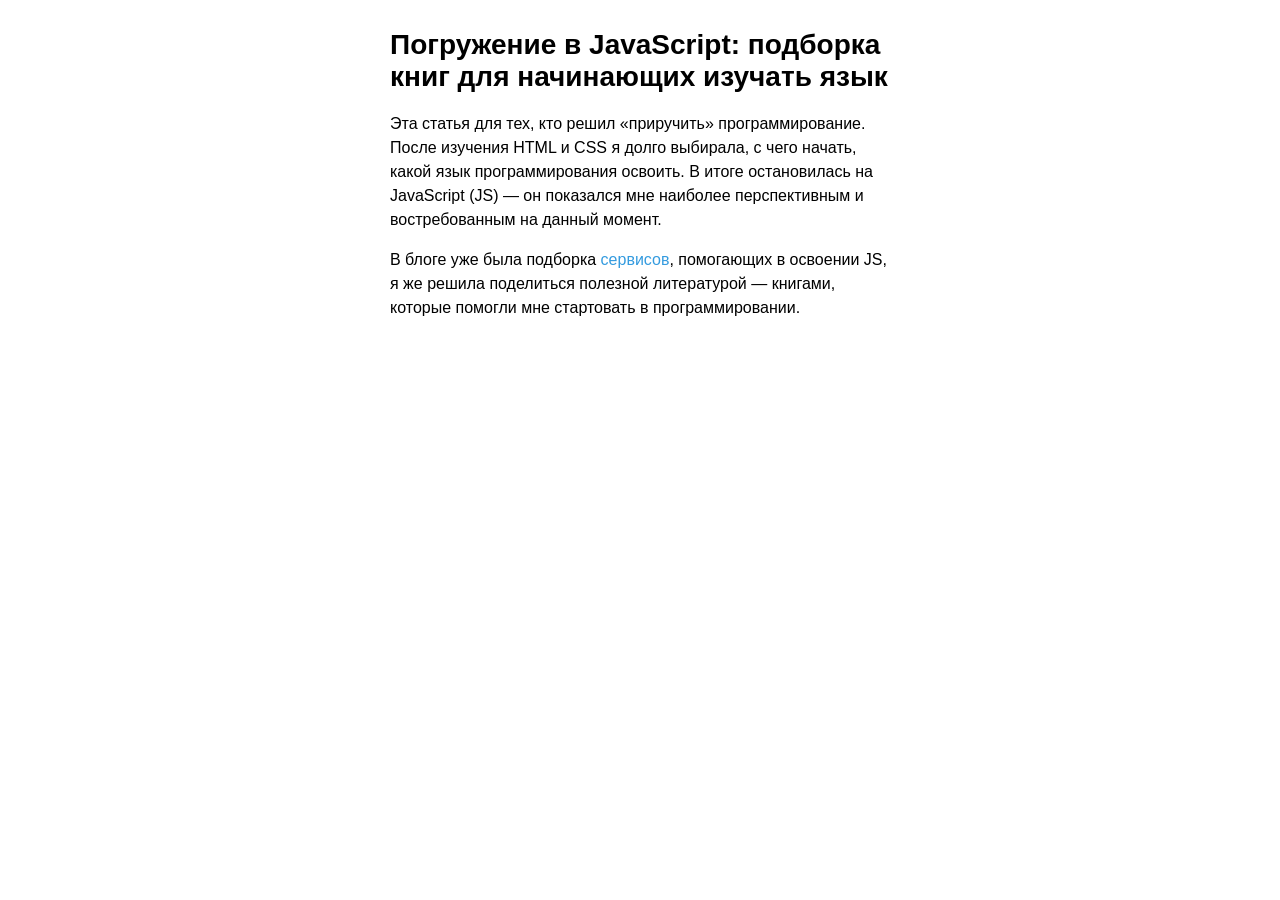
<file: article-description/index.html>
<!DOCTYPE html>
<html lang="ru">
<head>
  <meta charset="UTF-8">
  <meta name="viewport" content="width=device-width, initial-scale=1.0">
  <link rel="stylesheet" href="css/styles.css">
  <title>Описание статьи</title>
</head>
<body>
  <div class="content">
    <h1>Погружение в JavaScript: подборка книг для начинающих изучать язык</h1>
    <p>Эта статья для тех, кто решил «приручить» программирование. После изучения HTML и CSS я долго выбирала, с чего начать, какой язык программирования освоить. В итоге остановилась на JavaScript (JS) — он показался мне наиболее перспективным и востребованным на данный момент.</p>
    <p>В блоге уже была подборка <a href="https://netology.ru/blog/learn-javascript-basics?utm_source=blog&utm_medium=747&utm_campaign=blog&stop=1">сервисов</a>, помогающих в освоении JS, я же решила поделиться полезной литературой — книгами, которые помогли мне стартовать в программировании.</p>
  </div>
</body>
</html>
</file>
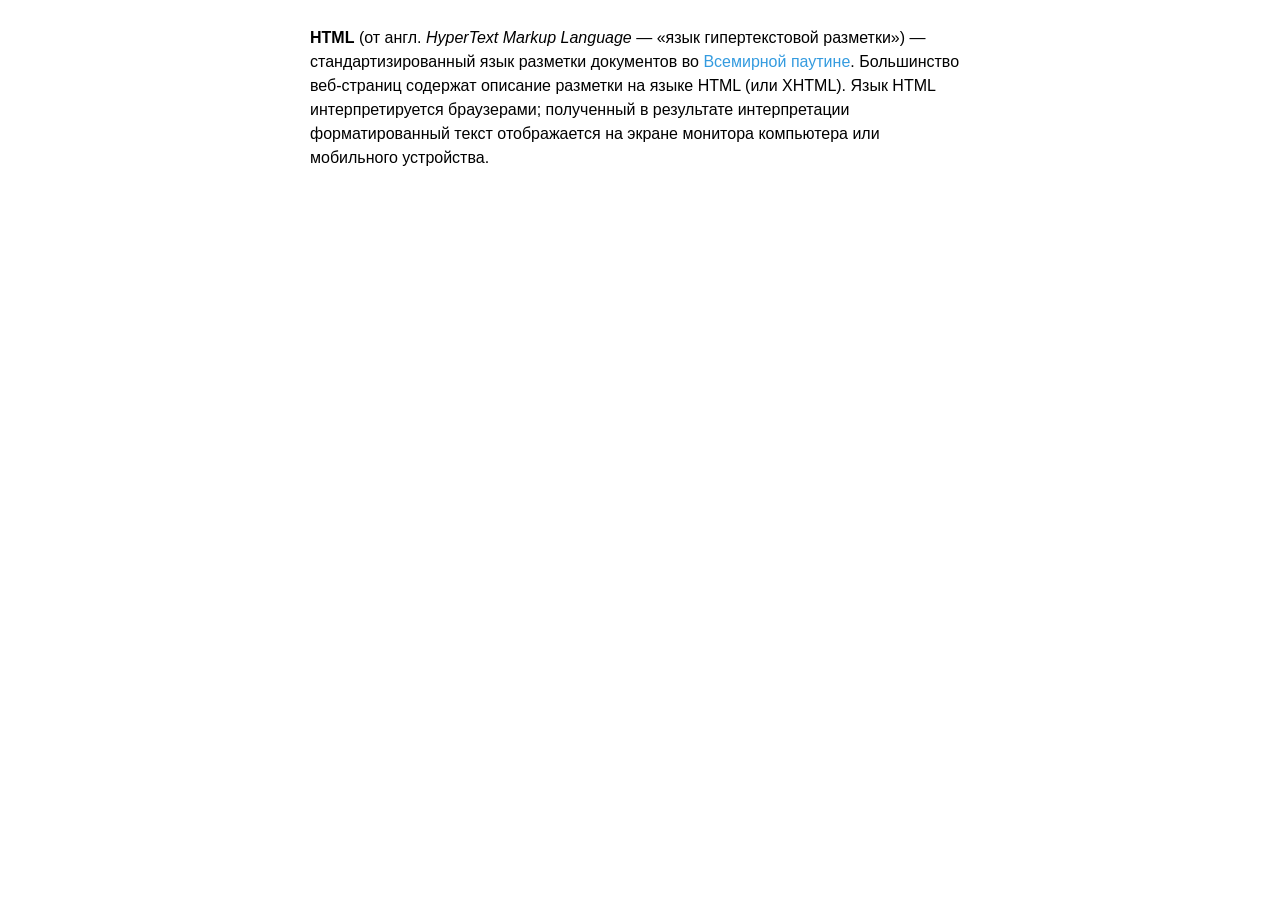
<file: layout/index.html>
<!DOCTYPE html>
<html lang="ru">
<head>
  <meta charset="UTF-8">
  <meta name="viewport" content="width=device-width, initial-scale=1.0">
  <link rel="stylesheet" href="css/layout-styles.css">
  <title>Описание HTML</title>
</head>
<body>
  <main class="content">
    <p><span class="term">HTML</span> (от англ. <span class="hint">HyperText Markup Language</span> — «язык гипертекстовой разметки») — стандартизированный язык разметки документов во <a href="https://ru.wikipedia.org/wiki/Всемирная_паутина">Всемирной паутине</a>. Большинство веб-страниц содержат описание разметки на языке HTML (или XHTML). Язык HTML интерпретируется браузерами; полученный в результате интерпретации форматированный текст отображается на экране монитора компьютера или мобильного устройства.</p>
  </main>
</body>
</html>
</file>
<file: article-description/css/styles.css>
body {
  margin: 0;
  -webkit-overflow-scrolling: touch;
  overflow-y: scroll;
  font-family: Arial, sans-serif;
  font-size: 16px;
}

.content {
  width: 500px;
  margin-left: auto;
  margin-right: auto;
  padding: 10px 20px;
}

p { line-height: 1.5; }
h1 { font-size: 28px; }
a { color: #349bdf; text-decoration: none; }
</file>
<file: layout/css/layout-styles.css>
body {
  margin: 0;
  font-family: arial, sans-serif;
  font-size: 16px;
}

.content {
  width: 660px;
  margin-left: auto;
  margin-right: auto;
  padding: 10px 20px;
}

p { line-height: 1.5; }
.term { font-weight: 700; }
.hint { font-style: italic; }
a { color: #349bdf; text-decoration: none; }
</file>
